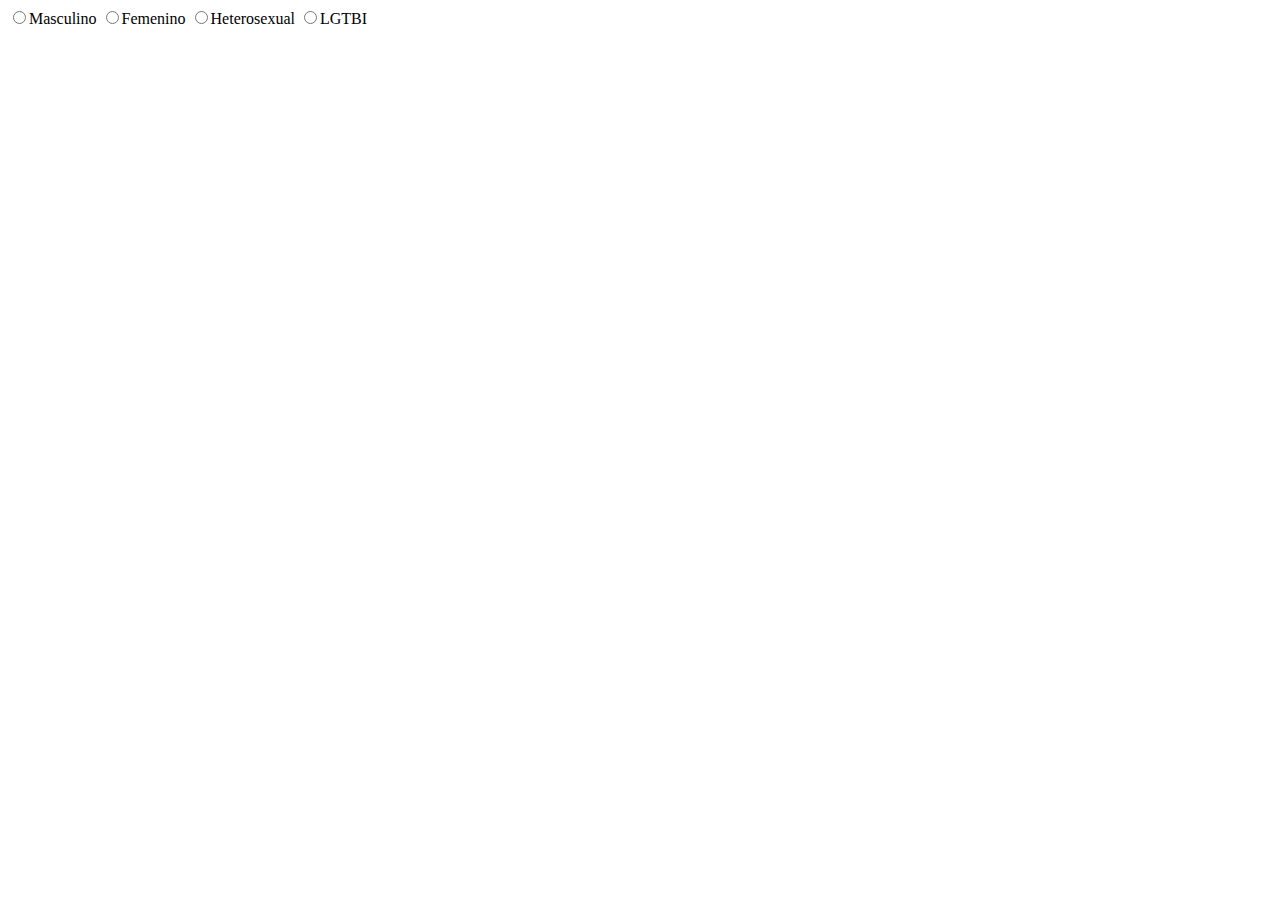
<file: exercises/03-Type-Radio/index.html>
<!DOCTYPE html>
<html>
	<head>
		<meta charset="utf-8" />
		<meta name="viewport" content="width=device-width" />
		<title>4Geeks Academy</title>
	</head>

	<body>
		<form>
			<!-- your code here -->
			<label><input type="radio" name="sexo" value="Masculino" />Masculino</label>
			<label><input type="radio" name="sexo" value="Femenino" />Femenino</label>
			<label><input type="radio" name="genero" value="Heterosexual" />Heterosexual</label>
			<label><input type="radio" name="genero" value="LGTBI" />LGTBI</label>
		</form>
	</body>
</html>
</file>
